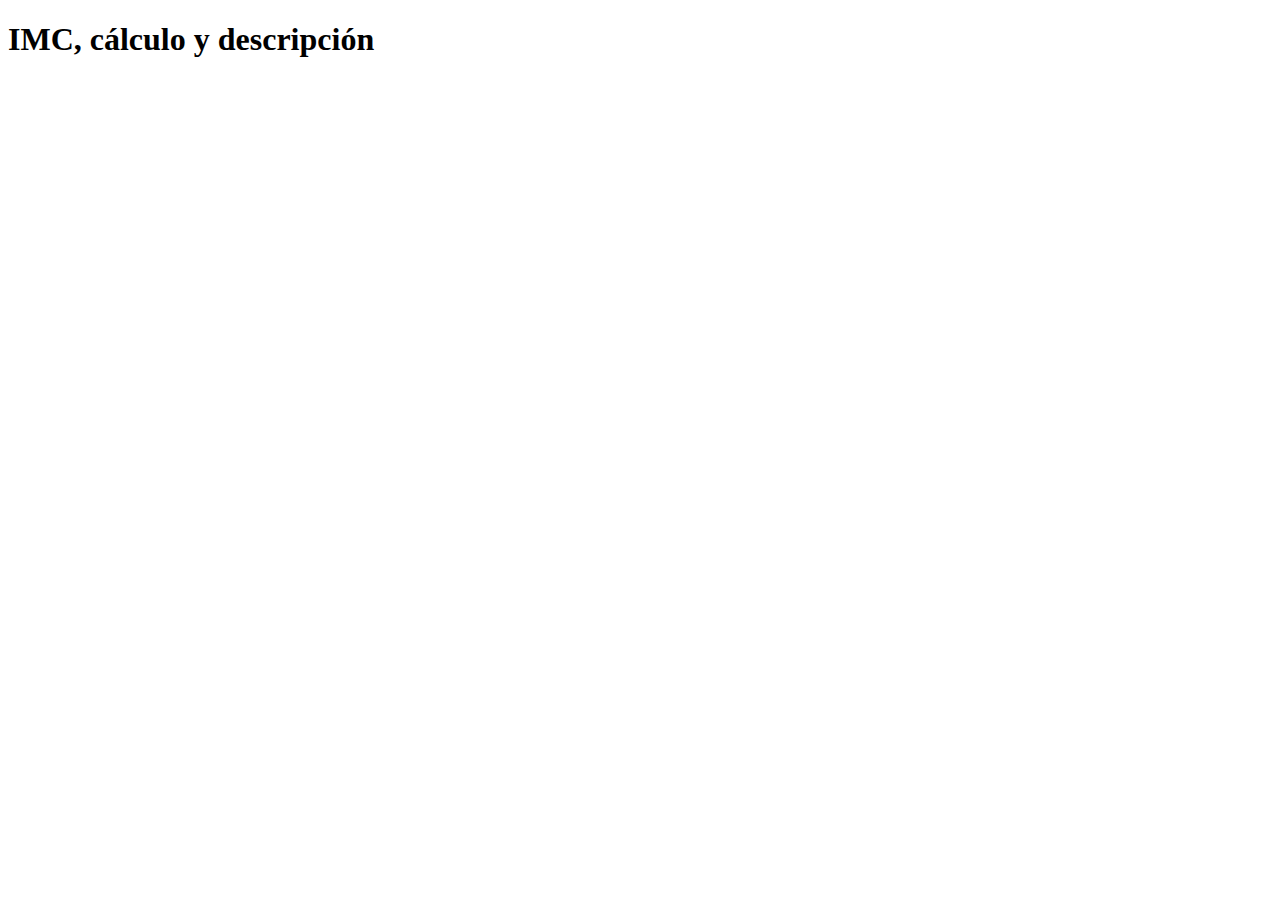
<file: index.html>
<!DOCTYPE html>
<html>
<head>
    <meta charset='utf-8'>
    <meta http-equiv='X-UA-Compatible' content='IE=edge'>
    <title>Desafío Complementario</title>
</head>
<body>
    <h1>IMC, cálculo y descripción</h1>
    <script src="js/desafio1.js"></script>
</body>
</html>
</file>
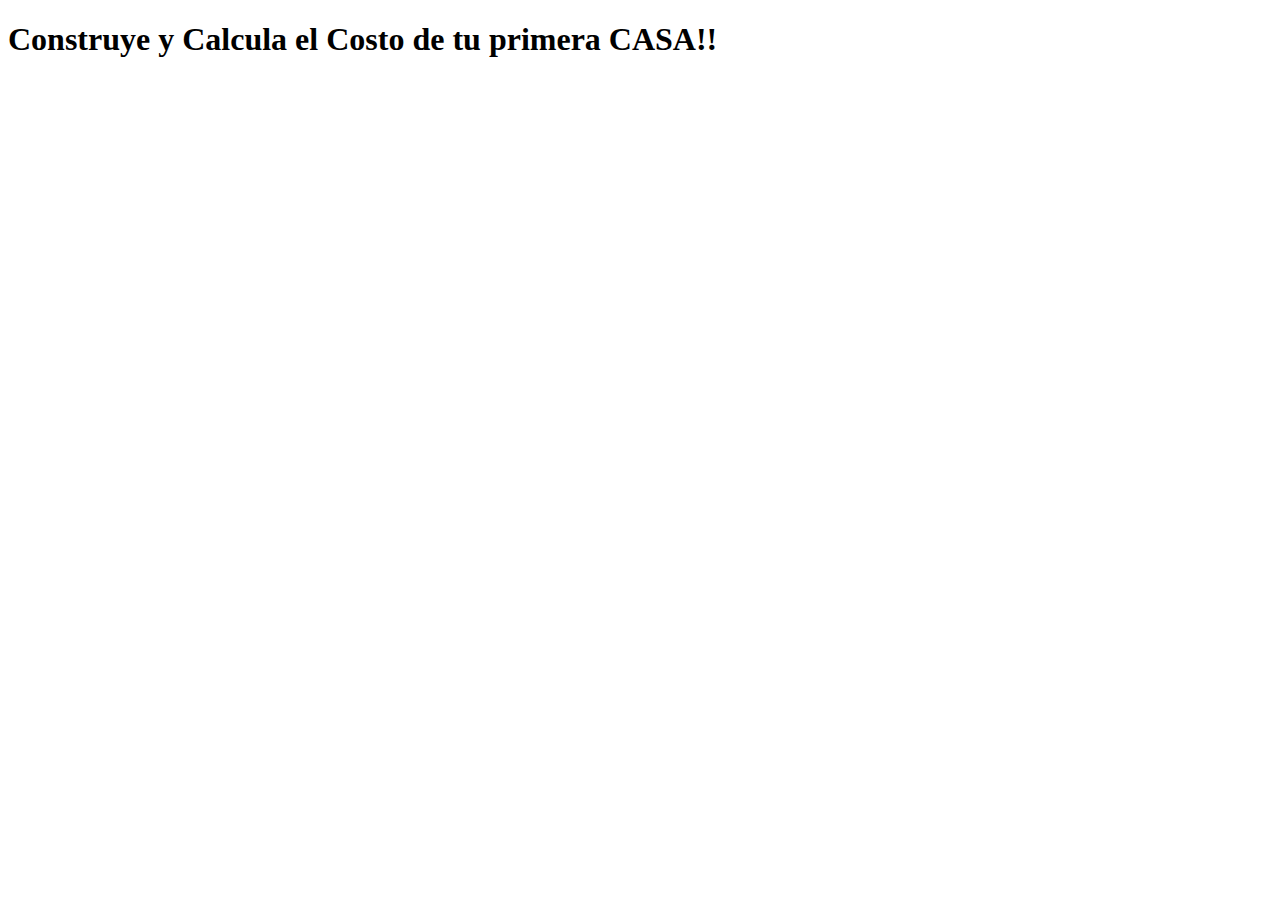
<file: Desafio2/index.html>
<!DOCTYPE html>
<html>
<head>
    <meta charset='utf-8'>
    <meta http-equiv='X-UA-Compatible' content='IE=edge'>
    <title>Desafío2</title>
</head>
<body>
    <h1>Construye y Calcula el Costo de tu primera CASA!!</h1>
    <script src="js/desafio2.js"></script>
</body>
</html>
</file>
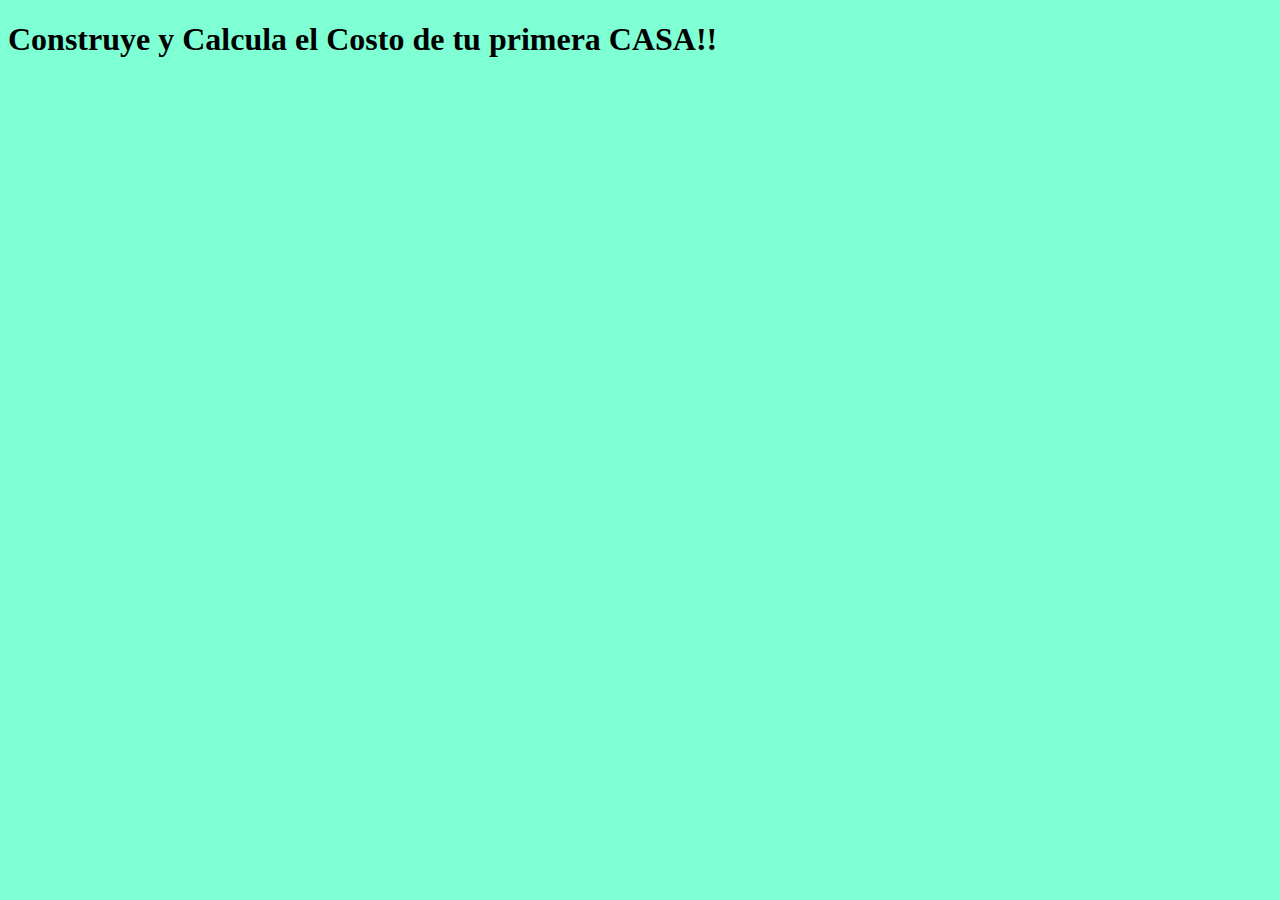
<file: Desafio3-DOM/index.html>
<!DOCTYPE html>
<html>
<head>
    <meta charset='utf-8'>
    <meta http-equiv='X-UA-Compatible' content='IE=edge'>
    <title>Desafío2</title>
    <link rel="stylesheet" href="./styles.css">
</head>
<body>
    <h1>Construye y Calcula el Costo de tu primera CASA!!</h1>
    <div id="habitacionesRoot">   
    </div>
    <div id="baños">   
    </div>
    <div id="cocinas">   
    </div>
    <script src="js/desafio3.js"></script>
</body>
</html>
</file>
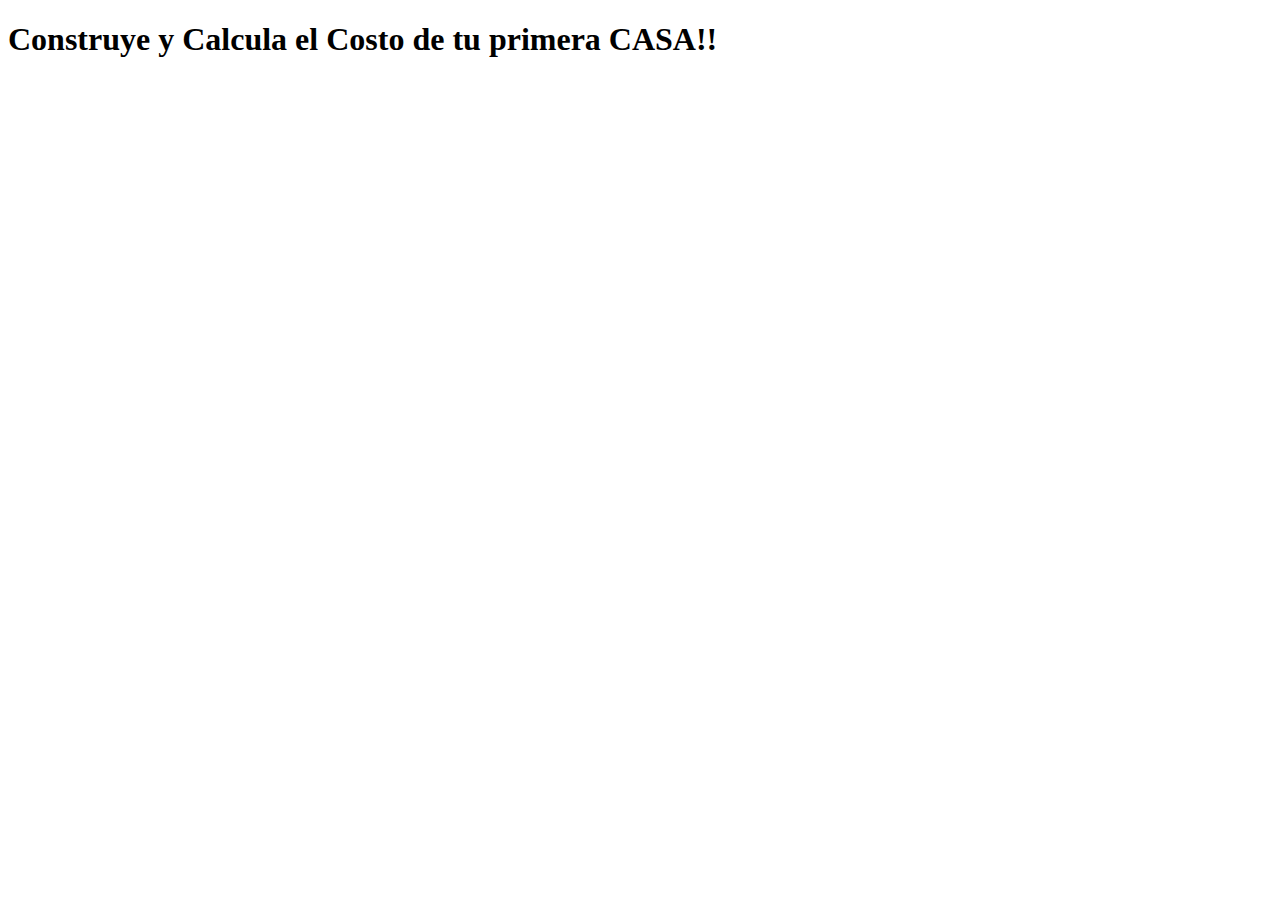
<file: Entregable1/index.html>
<!DOCTYPE html>
<html>
<head>
    <meta charset='utf-8'>
    <meta http-equiv='X-UA-Compatible' content='IE=edge'>
    <title>Entregable 1</title>
</head>
<body>
    <h1>Construye y Calcula el Costo de tu primera CASA!!</h1>
    <script src="js/entregable1.js"></script>
</body>
</html>
</file>
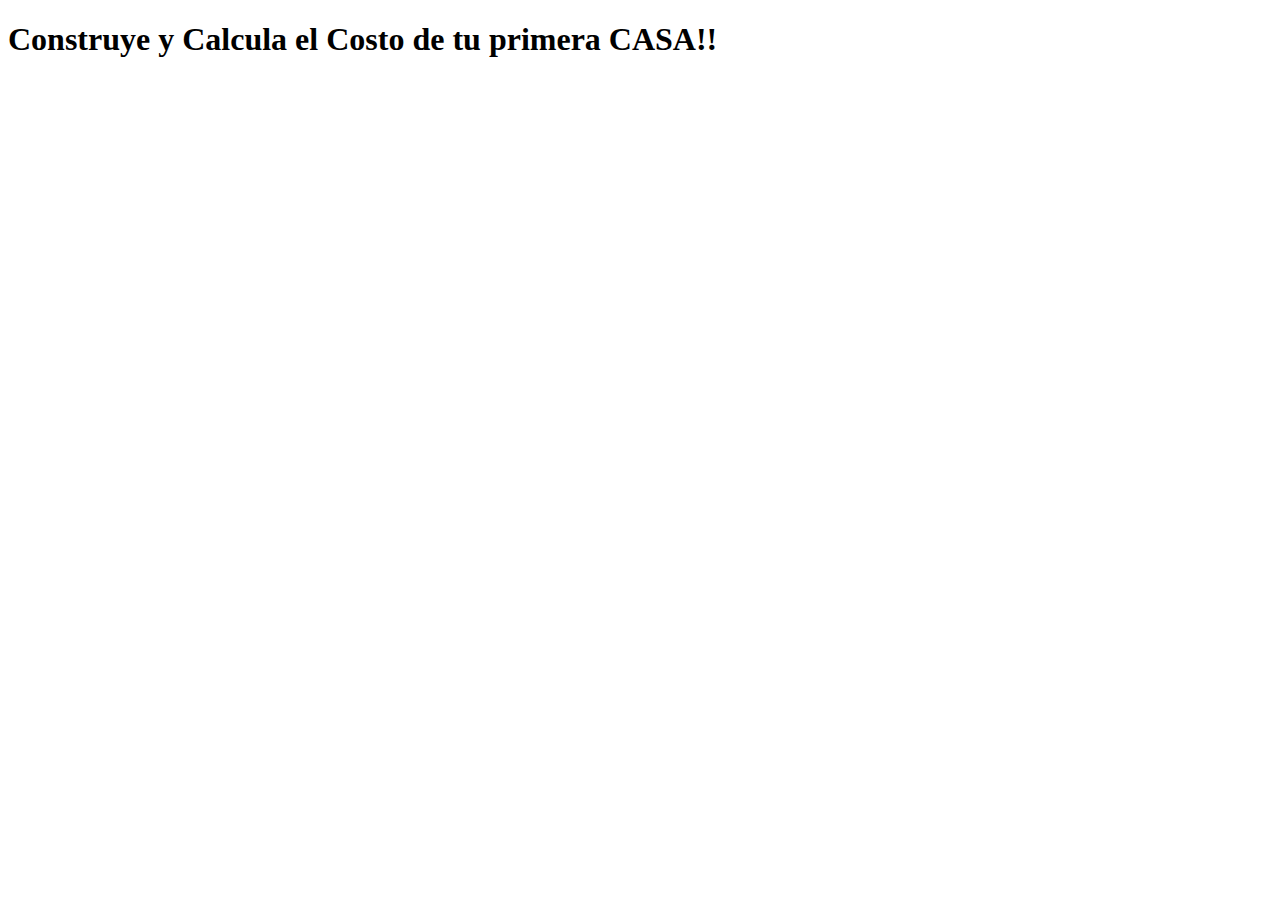
<file: Pre-Entrega1/index.html>
<!DOCTYPE html>
<html>
<head>
    <meta charset='utf-8'>
    <meta http-equiv='X-UA-Compatible' content='IE=edge'>
    <title>Desafío2</title>
</head>
<body>
    <h1>Construye y Calcula el Costo de tu primera CASA!!</h1>
    <script src="js/pre-entrega1.js"></script>
</body>
</html>
</file>
<file: Desafio3-DOM/styles.css>
body{
    background-color:aquamarine;
}

li{
    color:blueviolet;
}

li.azul{
    color:blue;
}
</file>
